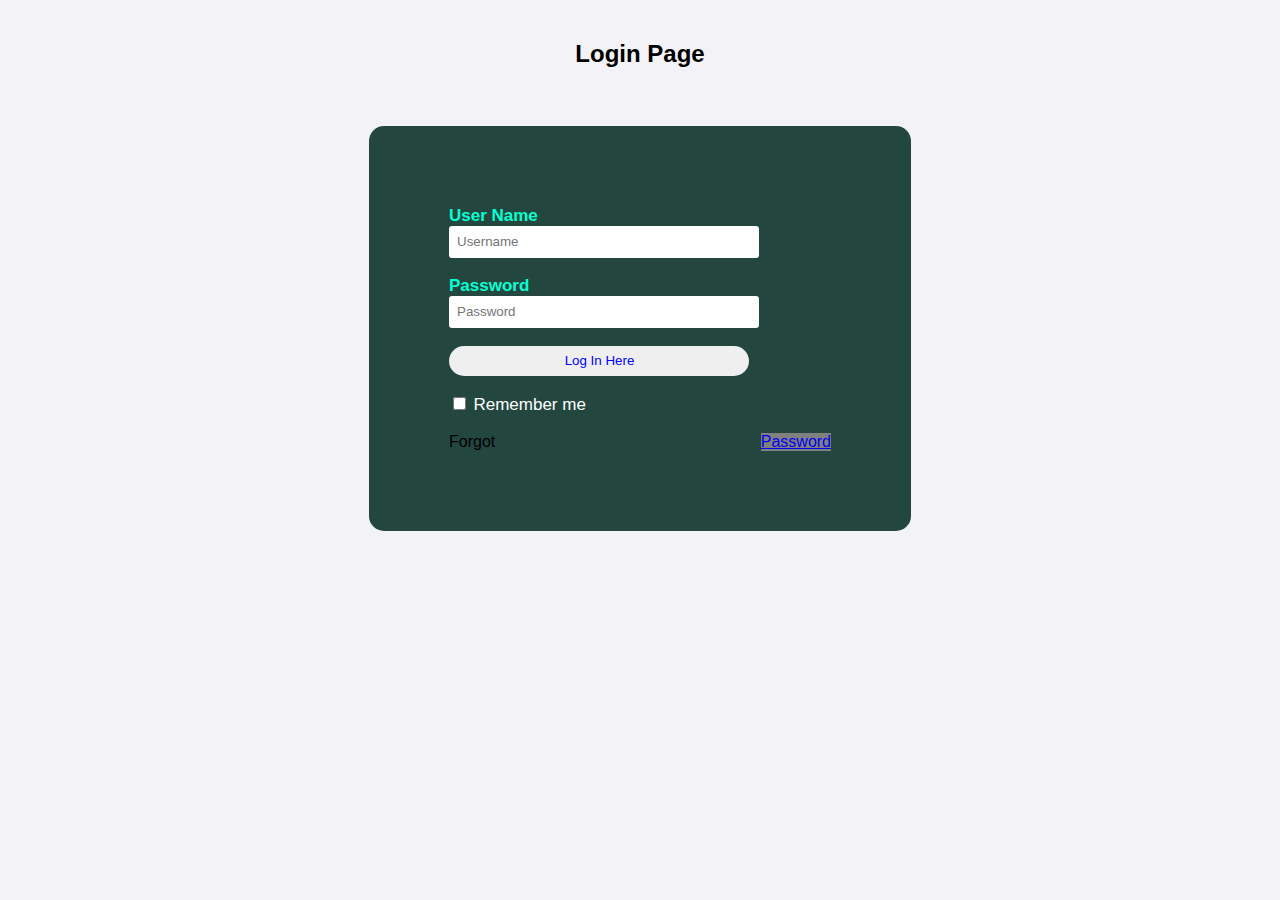
<file: project/login/userlogin.html>
<!DOCTYPE html>
<html>
<head>
    <title>Login Form</title>
    <link rel="stylesheet" type="text/css" href="style.css">    
</head>
<body>
    <h2>Login Page</h2><br>
    <div class="login">
    <form id="login" method="get" action="login.php">
        <label><b>User Name
        </b>
        </label>
        <input type="text" name="Uname" id="Uname" placeholder="Username">
        <br><br>
        <label><b>Password
        </b>
        </label>
        <input type="Password" name="Pass" id="Pass" placeholder="Password">
        <br><br>
        <input type="button" name="log" id="log" value="Log In Here">
        <br><br>
        <input type="checkbox" id="check">
        <span>Remember me</span>
        <br><br>
        Forgot <a href="#">Password</a>
    </form>
</div>
</body>
</html>
</file>
<file: project/login/style.css>
body
{
    margin: 0;
    padding: 0;
    background-color:  #f3f3f7;
    font-family: 'Arial';

}
.login{
        width: 382px;
        overflow: hidden;
        margin: auto;
        margin: 20 0 0 450px;
        padding: 80px;
        background: #23463f;
        border-radius: 15px ;

}
h2{
    text-align: center;
    color: black;
    padding: 20px;
}
label{
    color: #08ffd1;
    font-size: 17px;
}
#Uname{
    width: 300px;
    height: 30px;
    border: none;
    border-radius: 3px;
    padding-left: 8px;
}
#Pass{
    width: 300px;
    height: 30px;
    border: none;
    border-radius: 3px;
    padding-left: 8px;

}
#log{
    width: 300px;
    height: 30px;
    border: none;
    border-radius: 17px;
    padding-left: 7px;
    color: blue;


}
span{
    color: white;
    font-size: 17px;
}
a{
    float: right;
    background-color: grey;
}
</file>
